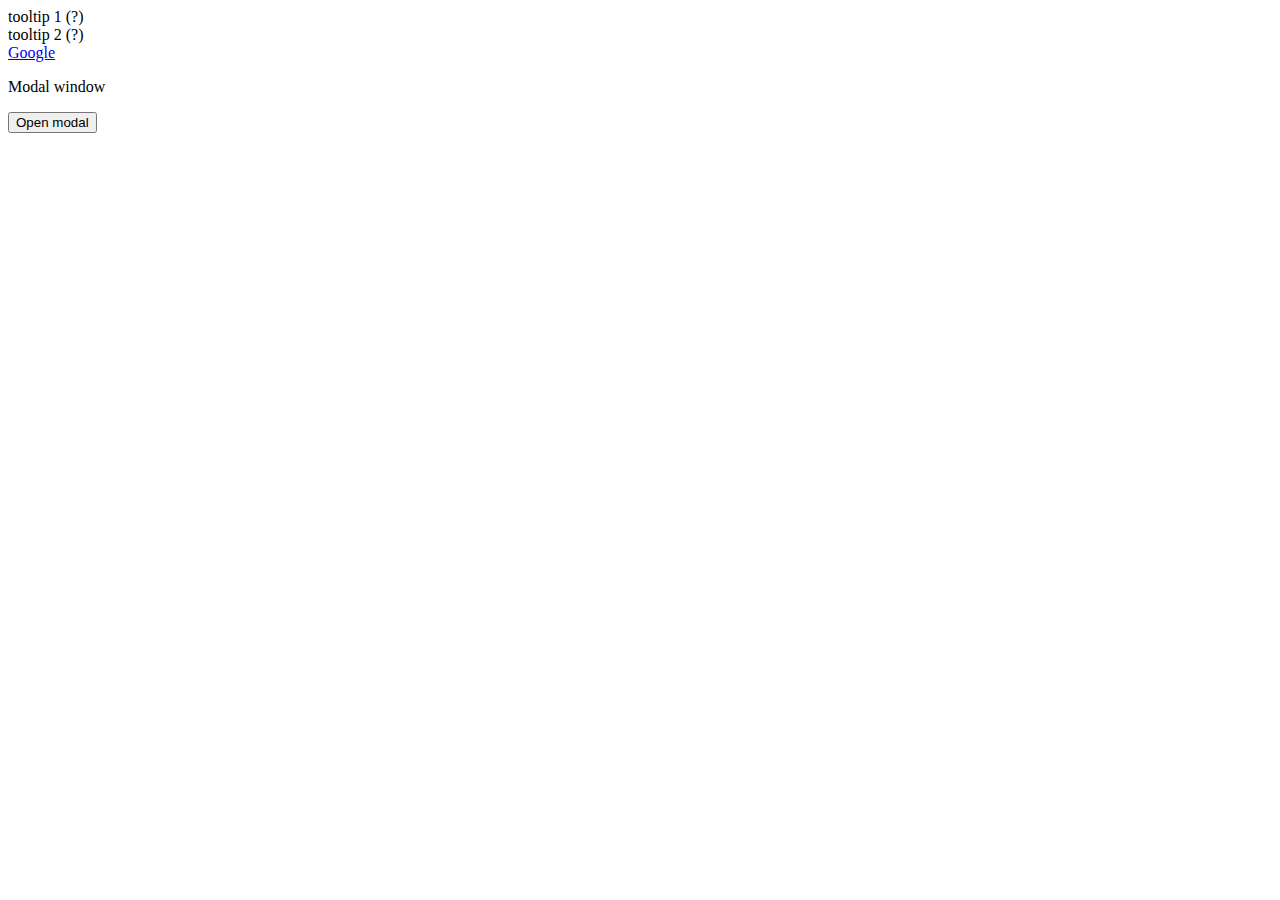
<file: index.html>
<!DOCTYPE html>
<html lang="en">

<head>
    <meta charset="UTF-8">
    <meta name="viewport" content="width=device-width, initial-scale=1.0">
    <meta http-equiv="X-UA-Compatible" content="ie=edge">
    <title>Document</title>
    <script src="tooltip.js"></script>
    <script src="confirm-link.js"></script>
    <script src="modal.js"></script>
</head>

<body>
    <div>
        <sk-tooltip text="Some text for tooltip">tooltip 1</sk-tooltip>
    </div>
    <div class="some-color">
        <sk-tooltip class="important">
            <span class="highlight">tooltip 2</span>
        </sk-tooltip>
    </div>
    <div>
        <a is="sk-confirm-link" href="https://www.google.com">Google</a>
    </div>
    <div>
        <sk-modal>
            <h1 slot="title">Please confirm</h1>
            <p>Some content</p>
        </sk-modal>
        <p>Modal window</p>
        <button id="open-modal">Open modal</button>
    </div>
    <script src="index.js"></script>
</body>

</html>
</file>
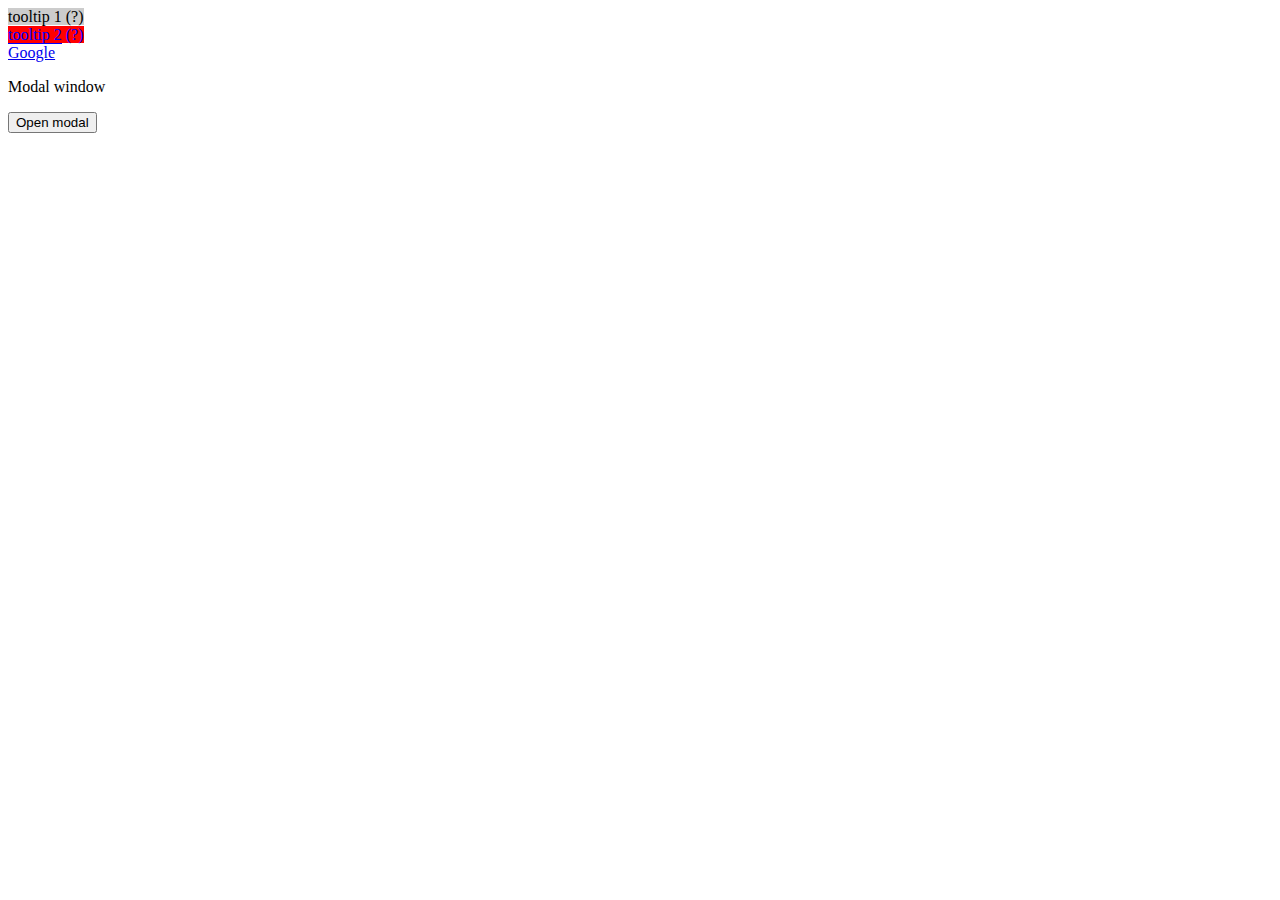
<file: web-components-js/index.html>
<!DOCTYPE html>
<html lang="en">

<head>
    <meta charset="UTF-8">
    <meta name="viewport" content="width=device-width, initial-scale=1.0">
    <meta http-equiv="X-UA-Compatible" content="ie=edge">
    <title>Document</title>
    <script src="./components/tooltip.js"></script>
    <script src="./components/confirm-link.js"></script>
    <script src="./components/modal.js"></script>
</head>

<body>
    <div>
        <sk-tooltip text="Some text for tooltip">tooltip 1</sk-tooltip>
    </div>
    <div class="some-color">
        <sk-tooltip class="important">
            <span class="highlight">tooltip 2</span>
        </sk-tooltip>
    </div>
    <div>
        <a is="sk-confirm-link" href="https://www.google.com">Google</a>
    </div>
    <div>
        <sk-modal>
            <h1 slot="title">Please confirm</h1>
            <p>Some content</p>
        </sk-modal>
        <p>Modal window</p>
        <button id="open-modal">Open modal</button>
    </div>
    <script src="index.js"></script>
</body>

</html>
</file>
